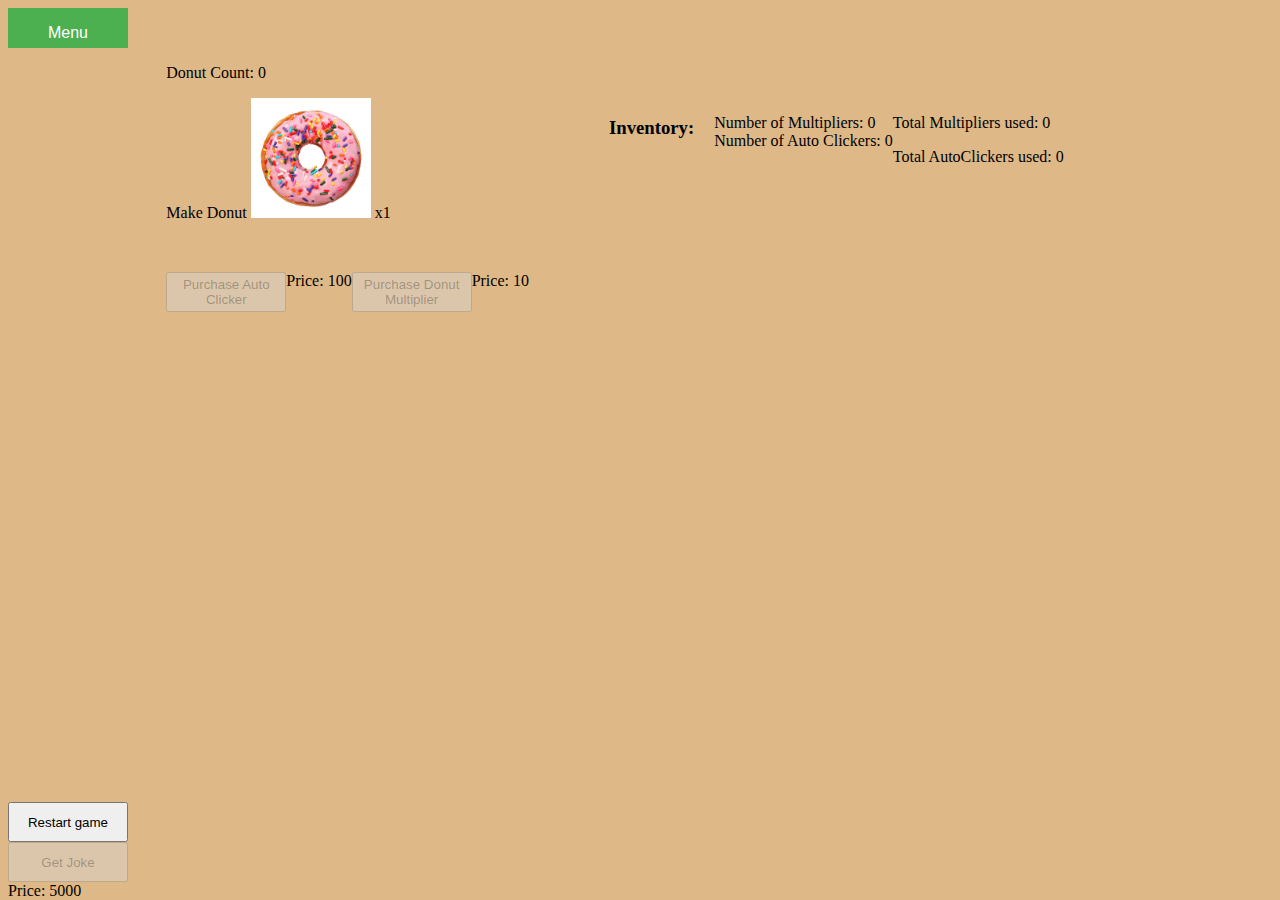
<file: index.html>
<!DOCTYPE html>
<html lang="en">
<head>
    <meta charset="UTF-8">
    <meta name="viewport" content="width=device-width, initial-scale=1.0">
    <title>Module 4 Project</title>
    
    <link rel="stylesheet" type="text/css" href="/src/css/style.css">
    
   
</head>
<body>
    <nav>
        <div class="dropdown">
            <button class="dropbtn">Menu</button>
            <div class="dropdown-content">
              <a href="/fred.html">Fred the Baker Co.</a>
              <a href="https://orteil.dashnet.org/cookieclicker/" target="_blank">Inspiration</a>
              <a href="/contact.html">Contact</a>
            </div>
          </div>
    </nav>

    <div class="container">
        <div class="anchor"></div>
        <section>
            <p id="counter"></p>
            <label for="saveForm">Make Donut</label>
            <input type="image" src="./src/images/donut.jpg" name="saveForm" class="btTxt" id="saveForm" />
            
           
            <span id="multiplierDisplay"></span>
           <br>
            <div class="container2">
                <button type="submit" id="purchaseAutoClicker">Purchase Auto Clicker</button>
                <span id="autoClickerPrice"></span>
                <button type="submit" id="purchaseDonutMultiplier">Purchase Donut Multiplier</button>
                <span id="multiplierPrice"></span>
            </div>
        </section>
        
       
        <div class="inventory">
            <div class="invHeader">
                <h3>Inventory:</h3>
            </div>
            <p>Number of Multipliers: </span>
            <span id="multiplierCount"></span>
            <br>
            <button class="toggleContent" id="multiplierUseButton">Use Multiplier</button>
            <span>Number of Auto Clickers: </span>
            <span id="autoClickerCount"></span>
            <button class="toggleContent" id="autoClickerUseButton">Use Auto Clicker</button>
            
            <div class="displayTotals">
                <p class="totalMultipliersUsed">Total # of multiplers used:<p>
                <p class="totalAutoClickersUsed">Total # of Autoclickers used:<p></p>
            </div>
        </div>
    </div>
    <footer>
        <button type="button" onclick="window.location.reload()">Restart game</button>
        <div class="jokeDiv">
            <button type="submit" id="getJoke">Get Joke</button>
            <br>
            <span id="jokePrice"></span>
            <br>
            <span id="displayJoke"></span>
        </div>
    </footer>
    <script src="./src/js/constants.js"></script>
    <script src="./src/js/app.js" type="module"></script>
    
</body>
</html>
</file>
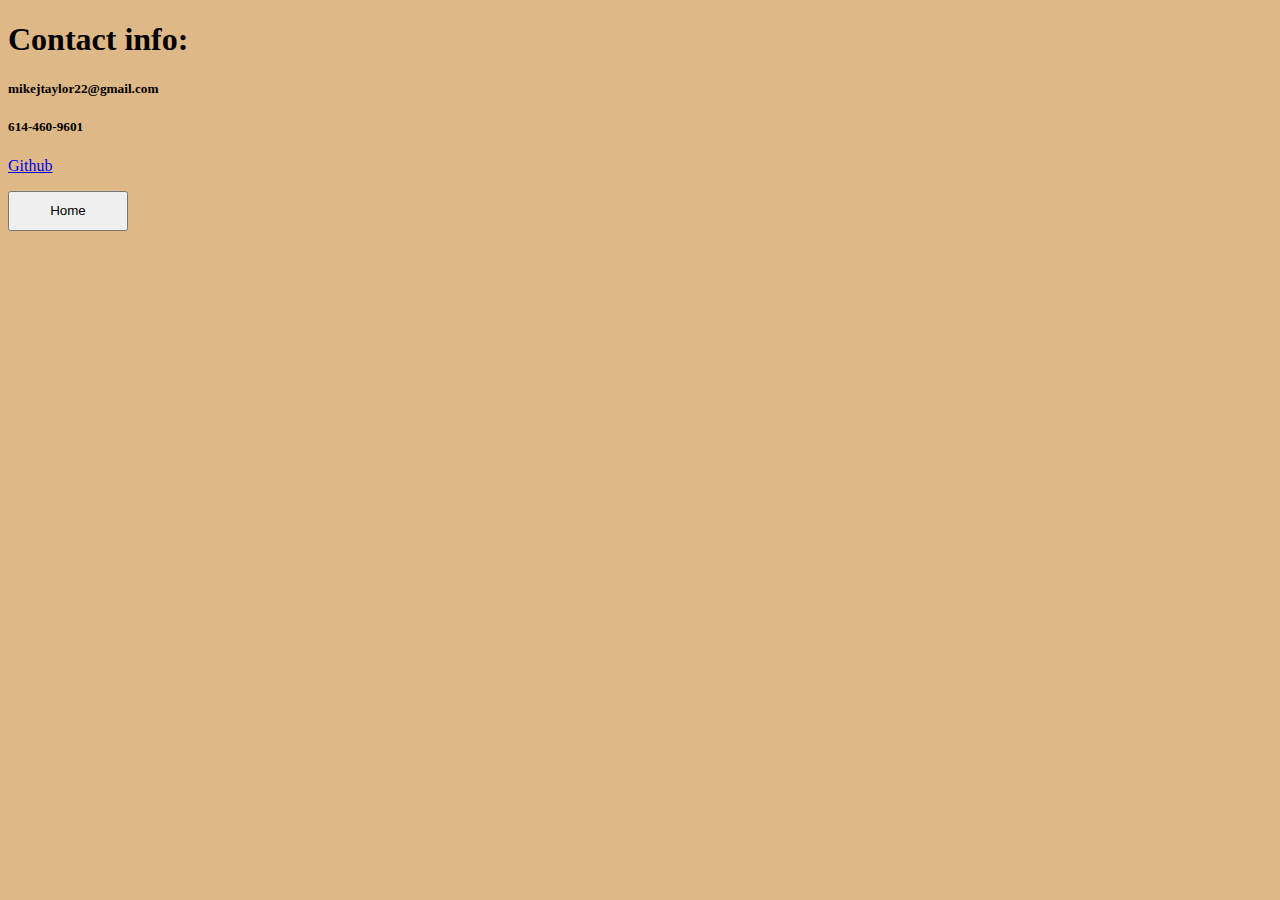
<file: contact.html>
<!DOCTYPE html>
<html lang="en">
<head>
    <meta charset="UTF-8">
    <meta name="viewport" content="width=device-width, initial-scale=1.0">
    <link rel="stylesheet" type="text/css" href="/src/css/style.css">
    <title>Document</title>
</head>
<body>
    <h1>Contact info:</h1>
    <h5>mikejtaylor22@gmail.com</h5>
    <h5>614-460-9601</h5>
    <p><a href="https://github.com/mikejtaylor22" target="_blank">Github</a></p>
    <a href="./index.html"> <button type="submit"> Home</button></a>
</body>
</html>
</file>
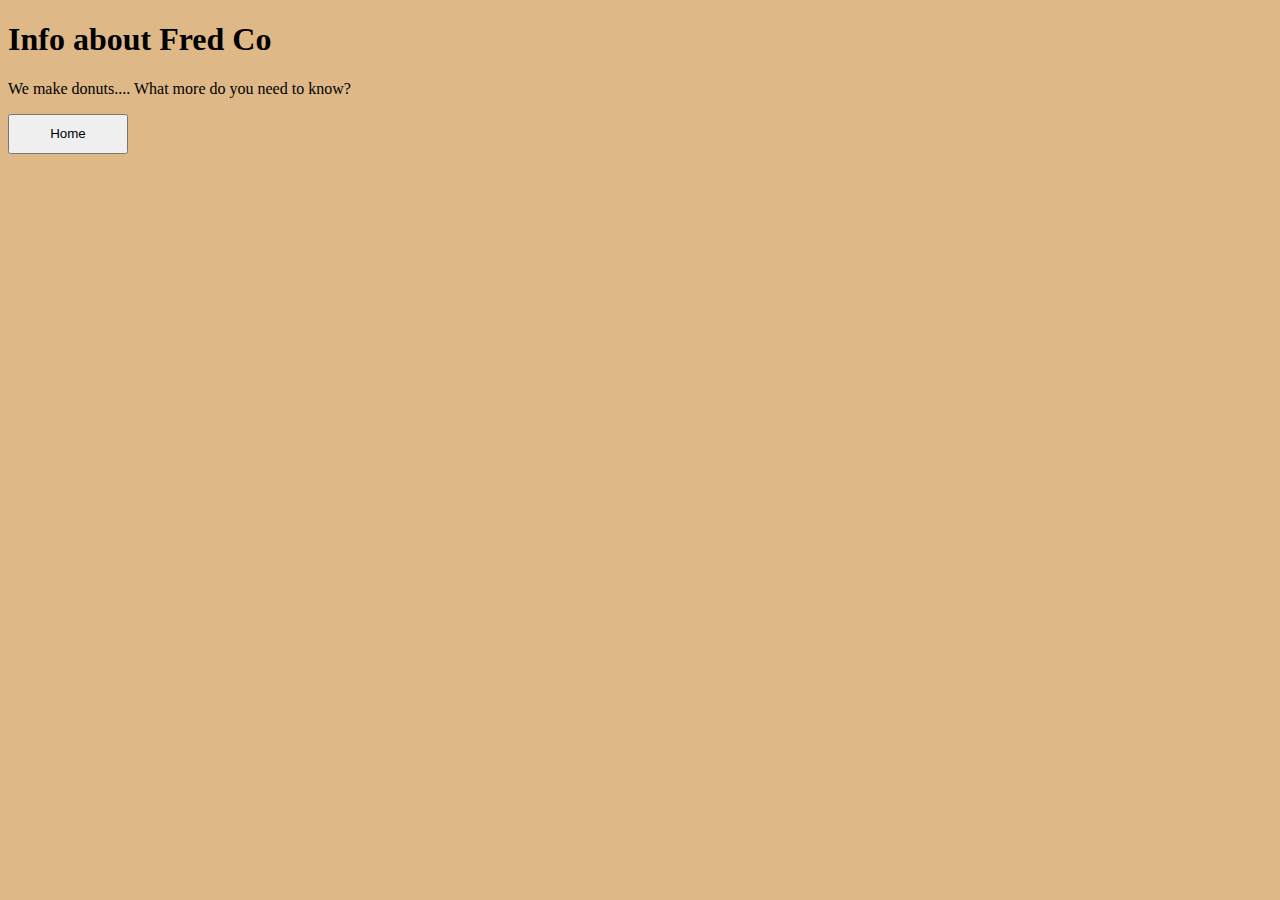
<file: fred.html>
<!DOCTYPE html>
<html lang="en">
<head>
    <meta charset="UTF-8">
    <meta name="viewport" content="width=device-width, initial-scale=1.0">
    <title>Document</title>
    <link rel="stylesheet" type="text/css" href="/src/css/style.css">
</head>
<body>
    <h1>Info about Fred Co</h1>
    <p>We make donuts.... What more do you need to know?</p>
    
    <a href="./index.html"> <button type="submit"> Home</button></a>
</body>
</html>
</file>
<file: src/css/style.css>
.toggleContent {
	display: none;
}

.toggleContent.is-visible {
	display: block;
}

.container{
	display: flex;
	justify-content: center;
}

.container2{
	display: flex;
	justify-content: right;
	padding-top: 50px;
	padding-right: 30px;
}

body{
	background-color:burlywood
}

.navclass{
	display: grid;
	justify-self: start;
}

button{
	max-width: 120px;
	max-height: 40px;
	min-width: 120px;
	min-height: 40px;
}

.inventory{
	display: flex;
	justify-content: right;
	padding: 50px;

}

.invHeader{
	display: flex;
	justify-content: right;
	padding-right: 20px;
}

.jokediv{
	display: flex;
}

footer{
	position:absolute;
	bottom: 0;

}

/* Dropdown Button */
.dropbtn {
	background-color: #4CAF50;
	color: white;
	padding: 16px;
	font-size: 16px;
	border: none;
  }
  
  /* The container <div> - needed to position the dropdown content */
  .dropdown {
	position: relative;
	display: inline-block;
  }
  
  /* Dropdown Content (Hidden by Default) */
  .dropdown-content {
	display: none;
	position: absolute;
	background-color: #f1f1f1;
	min-width: 160px;
	box-shadow: 0px 8px 16px 0px rgba(0,0,0,0.2);
	z-index: 1;
  }
  
  /* Links inside the dropdown */
  .dropdown-content a {
	color: black;
	padding: 12px 16px;
	text-decoration: none;
	display: block;
  }
  
  /* Change color of dropdown links on hover */
  .dropdown-content a:hover {background-color: #ddd;}
  
  /* Show the dropdown menu on hover */
  .dropdown:hover .dropdown-content {display: block;}
  
  /* Change the background color of the dropdown button when the dropdown content is shown */
  .dropdown:hover .dropbtn {background-color: #3e8e41;}

/* #menu li a:hover {
    color:#e75874;
} */

.btTxt{
	max-width: 120px;
	max-height: 120px;
	min-width: 120px;
	min-height: 120px;
}
</file>
